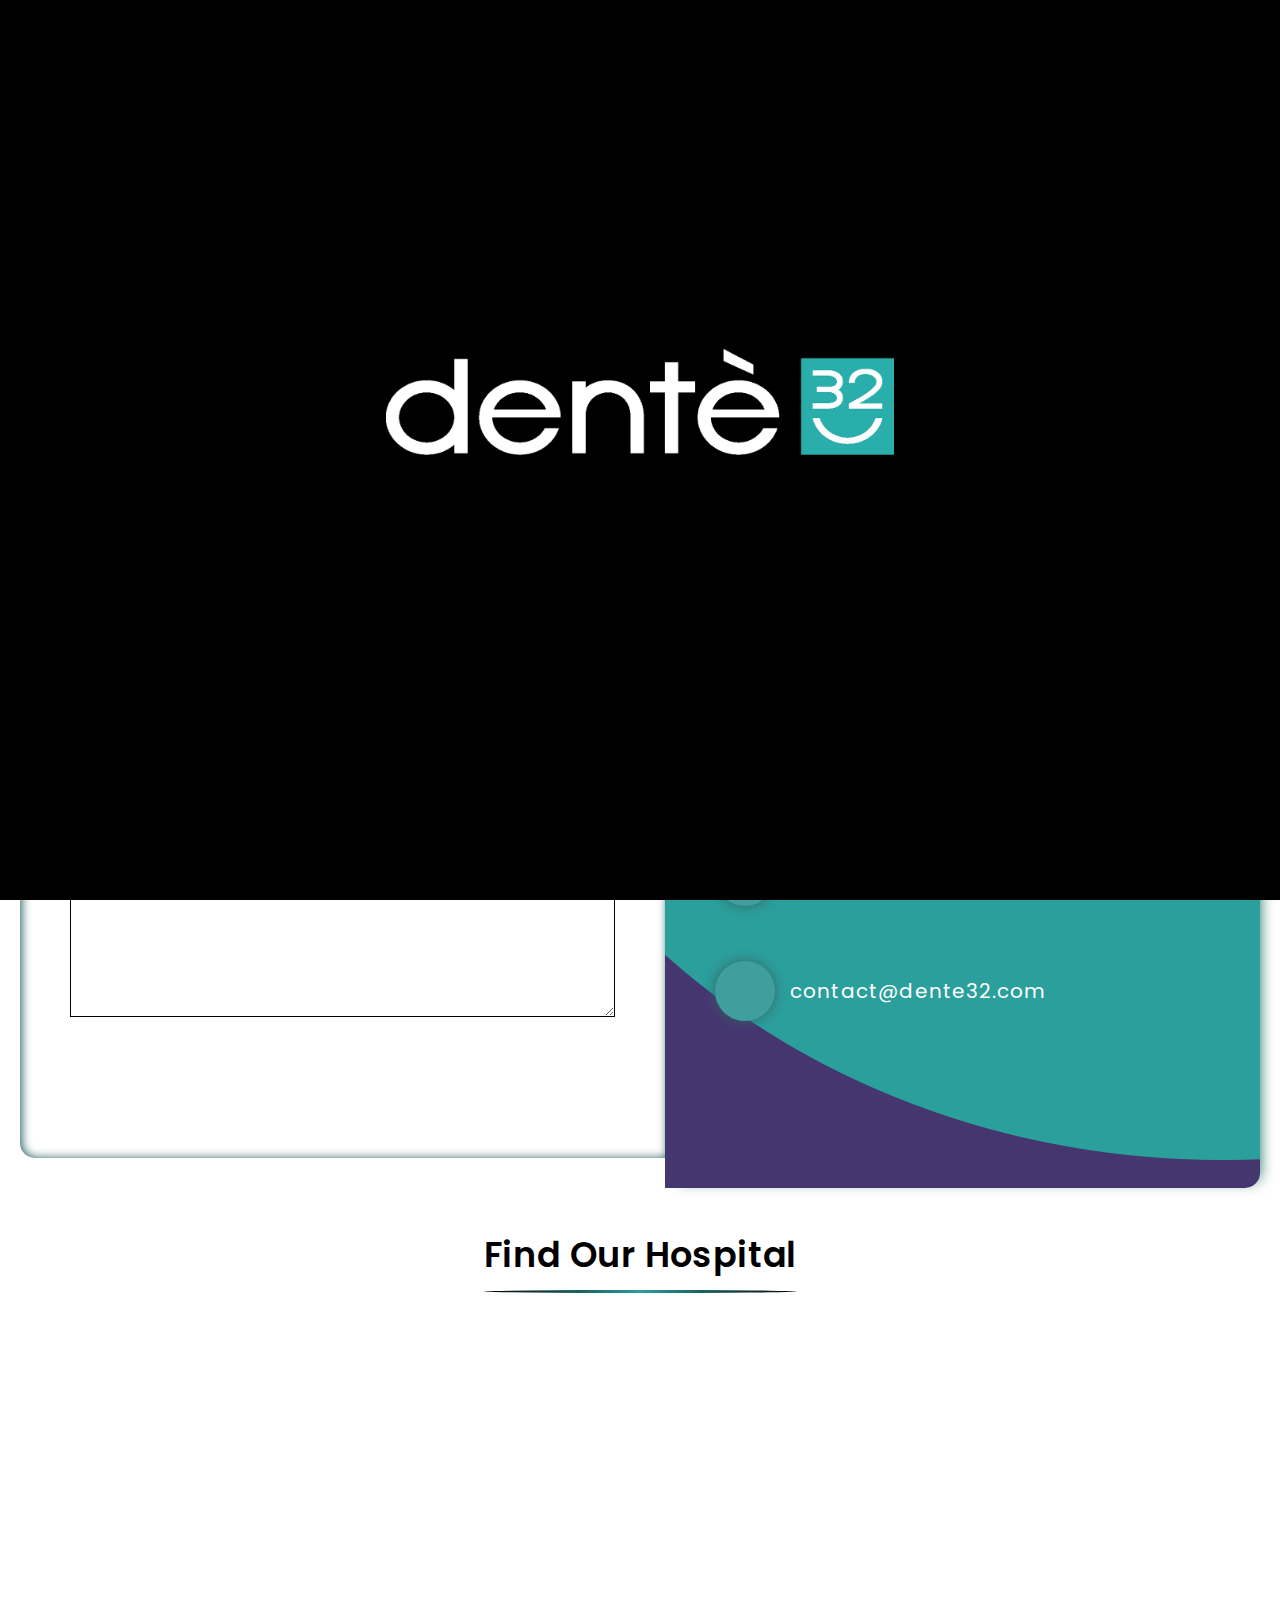
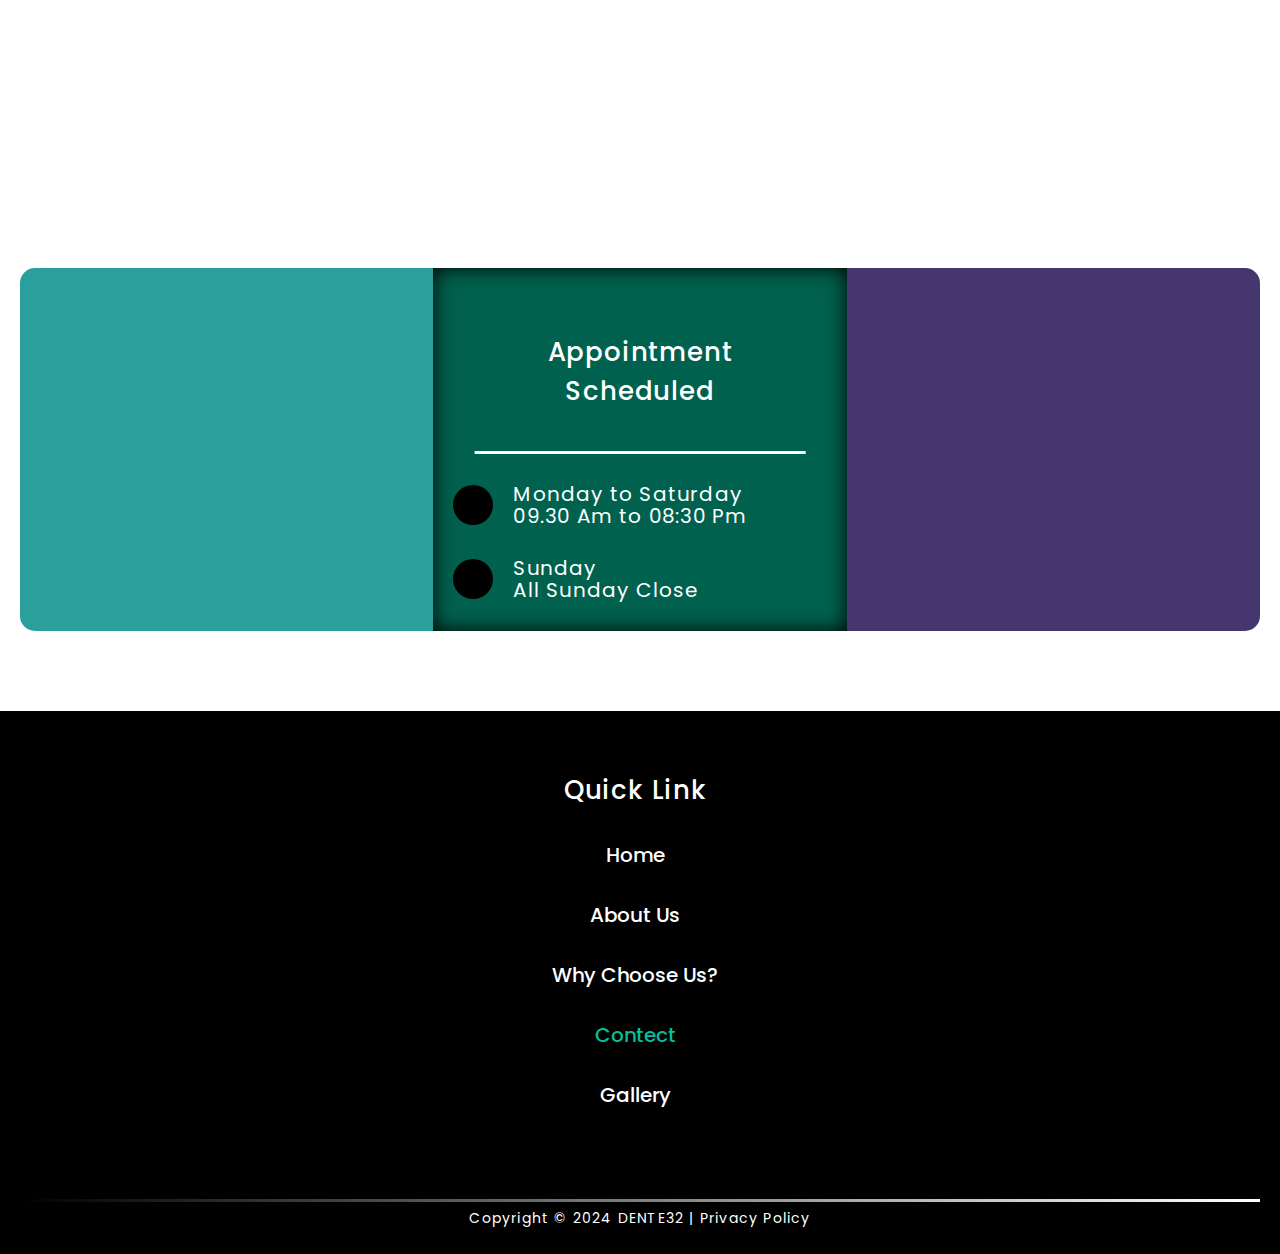
<file: contect.html>
<!DOCTYPE html>
<html lang="en">

<head>
  <meta charset="UTF-8">
  <meta name="viewport" content="width=device-width, initial-scale=1.0">
  <meta name="description" content="Discover top-rated dental care at Dente 32 Dental & Aesthetic Care, Junagadh. With 4.8/5 ratings, visit us at Zanzarda Cross Road. Call now for appointments.">
  <meta name="description" content="Experience a warm, welcoming atmosphere at our newly opened dental clinic dedicated to your oral health. Visit Dente 32 Dental & Aesthetic Care today!">
  <meta name="description" content="Leading dental care provider in Junagadh, Dente 32 Dental & Aesthetic Care offers top-quality treatments. Visit us at Zanzarda Cross Road for exceptional dental services.">
  <meta name="description" content="Enhance your smile confidently with braces therapy at Dr. Suvagiya Dental Clinic, Junagadh. Suitable for all ages, book your consultation now!">
  <meta name="description" content="DENTE32 Trademark Registration by Hardik Harsukhbhai Suvagiya. Application No. 6053973. Find more about our trademark journey and services.">
  <title>dentè 32</title>
  <link rel="stylesheet" href="index.css">
  <link rel="stylesheet" href="contect.css">
  <link rel="stylesheet" href="about-us.css">
  <link rel="icon" type="image/x-icon" href="image/favicon-32.png">
  <link rel="stylesheet" href="https://cdnjs.cloudflare.com/ajax/libs/font-awesome/6.5.1/css/all.min.css"
    integrity="sha512-DTOQO9RWCH3ppGqcWaEA1BIZOC6xxalwEsw9c2QQeAIftl+Vegovlnee1c9QX4TctnWMn13TZye+giMm8e2LwA=="
    crossorigin="anonymous" referrerpolicy="no-referrer" />
    <link href="https://fonts.googleapis.com/css2?family=Poppins:ital,wght@0,100;0,200;0,300;0,400;0,500;0,600;0,700;0,800;0,900;1,100;1,200;1,300;1,400;1,500;1,600;1,700;1,800;1,900&display=swap" rel="stylesheet">
</head>

<body>
  <loder>
    <div class="loading-container" id="loader">
      <div class="loder-logo-content">
        <img src="image/Loder Logo.png">
        <div class="loading-text">
          <span>D</span><span>E</span><span>N</span><span>T</span><span>A</span><span>L</span> 
          <span>&</span> <span>A</span><span>E</span><span>S</span><span>T</span><span>H</span><span>E</span><span>T</span><span>I</span><span>C</span> 
          <span>C</span><span>A</span><span>R</span><span>E</span>
        </div>
      </div>
    </div>
  </loder>
  <header>
    <div class="container-header">
      <div class="header-navigation">
        <div class="header-logo">
          <a href="index.html"><img alt="Dr. Suvagiya" src="image/Dental_Logo-Header.png" /></a>
        </div>
        <nav class="navigation">
          <ul class="navigation-menu menu">
            <li class="menu-item" data-page="page1"><a href="index.html">Home</a></li>
            <li class="menu-item" data-page="page2"><a href="about-us.html">About Us</a></li>
            <li class="menu-item" data-page="page1"><a href="why-choose.html">Why Choose Us?</a></li>
            <li class="menu-item active" data-page="page3"><a href="contect.html">Contact</a></li>
            <li class="menu-item" data-page="page2"><a href="gallery.html">Gallery</a></li>
          </ul>
        </nav>
        <nav class="navigation-slide">
          <div class="toggle">
            <span class="line-toggle"></span>
            <span class="line-toggle"></span>
            <span class="line-toggle"></span>
            <div class="navigation-content">
              <ul class="navigation-menu-slide">
                <li class="menu-item" data-page="page1"><a href="index.html">Home</a></li>
                <li class="menu-item" data-page="page2"><a href="about-us.html">About Us</a></li>
                <li class="menu-item" data-page="page1"><a href="why-choose.html">Why Choose Us?</a></li>
                <li class="menu-item active" data-page="page3"><a href="contect.html">Contact</a></li>
                <li class="menu-item" data-page="page2"><a href="gallery.html">Gallery</a></li>
              </ul>
            </div>
          </div>
        </nav>
      </div>
    </div>
  </header>
  <section class="fade-in">
    <div class="about_us-section">
      <div class="container-header">
        <div class="banner-about_us">
          <h1>Contact Us</h1>
          <p>Patients Is Everything...</p>
        </div>
      </div>
    </div>
  </section>
  <section class="contect-us" style="overflow: hidden;">
    <div class="container-header">
      <div class="content-heading fade-in">
        <h2 class="bottom-line">Contact Form</h2>
      </div>
      <div class="get-in-form">
        <form method="post" id="contact-form" target="_blank" action="mailto:contact@dente32.com">
          <div class="contect-form">
            <div class="form-control fade-out">
              <input type="text" required placeholder="email" id="email" />
              <label for="Name">Name</label>
            </div>
            <div class="form-control fade-out">
              <input type="email" pattern="[^@\s]+@[^@\s]+\.[^@\s]+" required placeholder="password" id="password" />
              <label for="password">Email</label>
            </div>
            <div class="form fade-out">
              <label for="message">Message </label>
              <textarea name="message" required aria-valuetext="Give me your Problem"></textarea>
            </div>
            <p>
              <button class="btn fade-out" type="submit" value="Send">Send Me Massage</button>
            </p>
          </div>
        </form>
        <div class="contect-side-section">
          <div class="contect-heading">
            <h3>Contact Us</h3>
          </div>
          <div class="contect-address">
            <a class="form-address" href="https://maps.app.goo.gl/BUG6BKd3Dsj9tMib6"><p>306, Milestone Complex, Opp. Suvarnabhumi,
              Zanzarda Cross Road, Junagadh</p></a>
            <a class="form-number" href="tel:+91 94998 45707" target="_blank"><p>+91 94998 45707</p></a>
            <a href="mailto:contact@dente32.com" target="_blank"><p><i class="fa-solid fa-envelope"></i>
              contact@dente32.com</p></a>
          </div>
        </div>
      </div>  
    </div>
  </section>
  <section class="contect-section" style="overflow: hidden;">
    <div class="container-header">
      <div class="find-heading">
        <h2 class="bottom-line">Find Our Hospital</h2>
      </div>
      <div class="find-me">
        <div class="find-map fade-in">
          <iframe src="https://www.google.com/maps/embed?pb=!1m18!1m12!1m3!1d3711.5954046727093!2d70.434195!3d21.523562100000003!2m3!1f0!2f0!3f0!3m2!1i1024!2i768!4f13.1!3m3!1m2!1s0x3957ff0053718993%3A0x978a7d37ac9c6ad6!2sDente%2032%20Dental%20%26%20Asthetic%20Care!5e0!3m2!1sen!2sin!4v1712421897135!5m2!1sen!2sin" width="600" height="450" style="border:0;" allowfullscreen="" loading="lazy" referrerpolicy="no-referrer-when-downgrade"></iframe>
        </div>
          <div class="appointment-section">
            <div class="appointment-content">
              <div class="appointment-number">
                <h3 class="fade-out">Appointment<br> With Call / WhatsApp</h3>
                <a class="fade-out" href="tel:+91 94998 45707" target="_blank">+91 94998 45707</a>
                <a class="fade-out" target="_blank"
                href="https://wa.me/+919426325707?text=Hello,+I+am+interested+in+knowing+more+about+your +WhatsApp+API+service">+91 94263 25707</a>
              </div>
              <div class="appointment-time">
                <h3>Appointment<br> Scheduled</h3>
                <p><span>Monday to Saturday<br>09.30 Am to 08:30 Pm</span></p>
                <p><span>Sunday<br>All Sunday Close</span></p>
              </div>
              <div class="appointment-whatsapp appointment-address">
                <h3 class="fade-in">Appointment<br> Address </h3>
                <a class="fade-in" href="https://maps.app.goo.gl/BUG6BKd3Dsj9tMib6"><p>306, Milestone Complex, Opp. Suvarnabhumi,
                  Zanzarda Cross Road, Junagadh</p></a>
              </div>
            </div>
          </div>
        </div>
    </div>
  </section>
  <footer>
    <div class="container-header">
      <div class="footer">
        <div class="footer-section">
          <div class="fotter-logo fade-out">
            <a href="Home.html"><img src="image/Dental-Logo-Footer.png" alt="DR. Shuvagiya" /></a>
          </div>
          <p class="fade-out">For the first time in Junagadh city, we are introducing cutting-edge technologies and a revolutionary
            vision for advanced dental treatment for all ages. Choose Dente32 for a dental experience that goes beyond
            the usual. We make sure that achieving a beautiful smile matches the goal of having the healthiest teeth
            possible.</p>
          <div class="social-icon">
            <div class="text-social fade-out">
              <a href="https://wa.me/+919426325707?text=Hello,+I+am+interested+in+knowing+more+about+your +WhatsApp+API+service"
                target="_blank"><img src="image/whatsapp icon.png" /></a>
              <a href="https://www.instagram.com/dente32_dental_aesthetic_care/" target="_blank"><img src="image/Instagram.png" /></a>
              <a target="_blank" href="https://www.facebook.com/Dente32junagadh/"><img src="image/facebook-logo.png" alt="facebook"></i></a>
            </div>
          </div>
        </div>
        <div class="quick-link">
          <h3>Quick Link</h3>
          <div class="footer-link">
            <ul>
              <li><a href="index.html">Home</a></li>
              <li><a href="about-us.html">About Us</a></li>
              <li><a href="why-choose.html">Why Choose Us?</a></li>
              <li class="active"><a href="contect.html">Contect</a></li>
              <li><a href="gallery.html">Gallery</a></li>
            </ul>
          </div>
        </div>
        <div class="footer-location">
          <h3 class="fade-in">Location Address</h3>
          <div class="fotter-address fade-in">
            <a target="_blank"
            href="//maps.app.goo.gl/BUG6BKd3Dsj9tMib6"><i
                class="fa-solid fa-location-dot"></i> 306, Milestone
              Complex, Opp. Suvarnabhumi, Zanzarda Cross Road, Junagadh</a>
            <a target="_blank"
              href="https://wa.me/+919426325707?text=Hello,+I+am+interested+in+knowing+more+about+your +WhatsApp+API+service"><i
                class="fa-brands fa-whatsapp"></i> +91 9426325707</a>
            <a href="tel:+91 94998 45707" target="_blank"><i class="fa-solid fa-phone-volume"></i> +91 94998 45707</a>
            <a href="mailto:contact@dente32.com" target="_blank"><i class="fa-solid fa-envelope"></i>
              contact@dente32.com</a>
          </div>
        </div>
      </div>
      <div class="footer-policy">
        <p>Copyright © 2024 DENTE32 | Privacy Policy</p>
      </div>
    </div>
  </footer>
  <script src="script.js"></script>
</body>
</html>
</file>
<file: index.css>
:root {
    --color-white: #fff;
    --color-black: #000;
    --color-main: #2b9f9c;
    --color-box: #346665;
    --color-gold:#cbb26a;
    --color-secondary: #463670;
    --color-highlight: #08be9a;
    --color-darkgreen: #00614e;
    --border:15px;
    --circle:50%;
    --p-size: 20px;
    --h1-size:75px;
    --h2-size:35px;
    --h3-size:26px;
    --sh1-size:45px;
    --lp-size:14px;
    --rp-size:14px;
    --rh1-size:38px;
    --rh2-size:28px;
    --rh3-size:22px;
    --rh4-size: 22px;
    --rrh2-size:22px;
}

* {
    margin: 0;
    padding: 0;
    scroll-behavior: smooth;
    font-family: 'Poppins', sans-serif;
    box-sizing: border-box;
}

body {
    position: relative;
}

.container-header {
    max-width: 1270px;
    margin: 0 auto;
    padding: 0 15px;
}

body[style="overflow: auto;"]::before {
    content: "";
    position: absolute;
    top: 0;
    left: 0;
    right: 0;
    bottom: 0;
    background: black;
    z-index: 9999;
    display: none;
}
.lazy {
    opacity: 0;
    transition: opacity 0.5s;
}

.lazy-loaded {
    opacity: 1;
}
.container-section {
    max-width: 1570px;
    margin: 0 auto;
    padding: 0 15px;
}

.fade-in.show {
    opacity: 1;
    transform: translate(0);
}

.fade-in {
    opacity: 0;
    transform: translate(-50px, 0px);
    transition: opacity 0.5s ease-out, transform 0.5s ease-out;
}

.fade-out.show {
    opacity: 1;
    transform: translate(0);
}

.fade-out {
    opacity: 0;
    transform: translate(50px, 0px);
    transition: opacity 0.5s ease-out, transform 0.5s ease-out;
}

h2,
h3{
    font-size: var(--h2-size);
    color: var(--color-white);
    font-weight: 600;
    letter-spacing: 0.8px;
}

h2 {
    color: var(--color-black);
    text-transform: capitalize;
}

h1 {
    letter-spacing: 3px;
    color: var(--color-white);
    font-size: var(--h1-size);
    font-weight: 700;
}

h3 {
    font-size: var(--h3-size);
    color: var(--color-white);
    font-weight: 500;
}

p {
    font-size: var(--p-size);
    color: var(--color-white);
    font-weight: 500;
    letter-spacing: .8px;
    line-height: 22px;
    font-weight: 400;
}

a {
    text-decoration: none;
    color: white;
    font-weight: 500;
    transition: 0.3s ease-in-out;
    font-size: var(--p-size);
}

.active a {
    color: var(--color-highlight) !important;
}

li.menu-item.active {
    position: relative;
}

li.menu-item.active:after {
    border-bottom: 2px solid var(--color-highlight);
    content: "";
    width: 100%;
    position: absolute;
    left: 0;
    bottom: -5px;
}

img {
    max-width: 100%;
    width: 100%;
    vertical-align: bottom;
}

a:hover {
    color: var(--color-highlight);
    transition: 0.4s ease-in-out;
}

h2.bottom-line {
    position: relative;
}

h2.bottom-line::before {
    position: absolute;
    content: "";
    width: 100%;
    background: linear-gradient(94deg, var(--color-black) 0%, var(--color-main) 50%, var(--color-black) 100%);
    border-radius: var(--circle);
    transform: translate(-50%, 9px);
    height: 3px;
    top: 100%;
    left: 50%;
}

.section-heading {
    display: flex;
    justify-content: center;
    margin-bottom: 20px;
}
section{
    padding-block: 20px;
}
@media screen and (max-width:1024px) {
    h1 {
        font-size: var(--rh1-size)
    }
    p{
        font-size: var(--lp-size);
    }
}
@media screen and (max-width:768px) {
    h2 {
        font-size: var(--rrh2-size);
        font-weight: 700;
    }
    a{
        font-size: var(--rp-size);
    }
    h3{
        font-size: var(--rh3-size);
        line-height: 32px;
    }

    h1 {
        font-size: var(--rh1-size)
    }

    section {
        padding-top: 35px !important;
    }

    p {
        font-size: var(--rp-size);
        line-height: 24px;
    }
}

@media screen and (max-width:425px) {
    section {
        padding-top: 30px !important;
    }
}

/* </------------- Loder Start ------------------/> */
#loader {
    display: none;
    position: fixed;
    top: 0;
    left: 0;
    width: 100%;
    height: 100%;
    background: rgba(255, 255, 255, 0.8);
    align-items: center;
    justify-content: center;
    z-index: 9998;
}

body.revealed #loader {
    opacity: 0;
    transition: opacity 5s;
}

body[style="overflow: hidden;"]:before,
body[style="overflow: hidden;"]:after {
    content: "";
    position: fixed;
    left: 0;
    right: 0;
    height: 50%;
    background: black;
    z-index: 9999;
    transition: transform 5s ease-in-out;
}

body[style="overflow: hidden;"]:before {
    top: 0;
    transform: translateY(0);
}

body[style="overflow: hidden;"]:after {
    bottom: 0;
    transform: translateY(0);
}

body.revealed[style="overflow: hidden;"]:before {
    transform: translateY(-100%);
}

body.revealed[style="overflow: hidden;"]:after {
    transform: translateY(100%);
}

.loading-text {
    width: 100%;
    max-width: 100%;
    text-align: center;
    color: var(--color-white);
    position: relative;
    margin: 0 auto;

    &:before {
        content: "";
        position: absolute;
        width: fit-content;
        height: 3px;
        background-color: var(--color-darkgreen);
        bottom: 0;
        left: 0;
        border-radius:var(--border);
        animation: movingLine 3.5s infinite ease-in-out;
    }
}

loder {
    position: fixed;
    top: 50%;
    left: 50%;
    transform: translate(-50%, -50%);
    background: transparent;
    z-index: 999999;
}

@keyframes movingLine {
    0% {
        opacity: 0;
        width: 0;
    }

    33.3%,
    66% {
        opacity: 0.8;
        width: 100%;
    }

    85% {
        width: 0;
        left: initial;
        right: 0;
        opacity: 1;
    }

    100% {
        opacity: 0;
        width: 0;
    }
}

.loading-container img {
    max-width: 520px;
    width: 100%;
}

.loading-text {
    font-size: 38px;
    line-height: 64px;
    letter-spacing: 0.87px;
    margin-bottom: 32px;
    color: var(--color-white);
    white-space: nowrap;

    span {
        animation: moveLetters 3.5s infinite ease-in-out;
        transform: translatex(0);
        position: relative;
        display: inline-block;
        opacity: 0;
        text-shadow: 2px -2px 12px var(--color-white);
    }
}

@keyframes moveLetters {
    0% {
        transform: translateX(-15vw);
        opacity: 0;
    }

    33.3%,
    66% {
        transform: translateX(0);
        opacity: 1;
    }

    100% {
        transform: translateX(15vw);
        opacity: 0;
    }
}

.socials {
    position: fixed;
    bottom: 16px;
    right: 16px;
    display: flex;
    align-items: center;
}

.social-link {
    color: var(--color-white);
    display: flex;
    align-items: center;
    cursor: pointer;
    text-decoration: none;
    margin-right: 12px;
}
/* </------------- Fixed Text ------------------/> */
.text-social {
    display: flex;
    width: 40%;
    gap: 20px;
    padding-block: 30px 0;
    align-items: center;
}

/* </------------- Header Start ------------------/> */
header {
    background-color: var(--color-white);
    position: fixed;
    left: 0;
    right: 0;
    top: 0;
    z-index: 999;
    padding: 10px;
}

.navigation {
    display: block;
}

.navigation-slide {
    display: none;
}

.header-navigation {
    display: flex;
    justify-content: space-between;
    align-items: center;
}

nav.navigation ul {
    display: flex;
    list-style: none;
    gap: 40px;
}

.header-logo {
    width: 15%;
}

.header-logo img {
    width: 100%;
}

nav.navigation ul li a:hover {
    color: var(--color-highlight);
    border-bottom: 2px solid var(--color-highlight);
    transition: 0.02s ease;
}

nav.navigation ul li.active a:hover {
    border-bottom: none;
}

nav.navigation ul li a,
.header-navigation a {
    text-decoration: none;
    color: var(--color-black);
    font-size: 18px;
    font-weight: 600;
    letter-spacing: 0.4px;
    transition: 0.5s ease;
    padding-bottom: 5px;
}

.header-navigation a {
    color: var(--color-white);
    font-weight: 700;
    letter-spacing: 0.8px;
}

/* </------------- Banner Start ------------------/> */
.banner-text p:before {
    content: "\297D";
}

.banner-section {
    background-image: url(image/banner-Image.png);
    background-attachment: fixed;
    overflow: hidden;
    background-color: #000;
    background-size: cover;
    background-repeat: no-repeat;
    background-position: top center;
    padding: 0;
}

.banner-heading {
    padding: 150px 0 0;
    display: flex;
    align-items: center;
    width: 100%;
    flex-wrap: wrap;
    justify-content: space-between;
    gap: 20px;
}

.banner-text {
    max-width: 45%;
    width: 100%;
}

.image-banner img {
    width: 100%;
    position: relative;
    z-index: 2;
    transform: translate(0, 5px);
}

.banner-text h1 {
    padding: 0 0 30px;
    font-size: var(--h1-size);
    line-height: 82px;
    color: var(--color-white);
    font-weight: 600;
    text-shadow: 9px 5px 20px var(--color-black);
}

.banner-text p {
    color: var(--color-white);
    font-weight: 400;
    line-height: 30px;
}

.image-banner {
    position: relative;
    max-width: 50%;
    width: 100%;
}

.background-animation {
    position: absolute;
    z-index: 1;
    bottom: 0;
    right: 50%;
    left: 50%;
}

.circle,
.circle2,
.circle3 {
    width: 100px;
    height: 100px;
    border-radius: var(--circle);
    background: var(--color-black);
    position: absolute;
    animation: scaler 4s infinite;
    animation-timing-function: linear;
}

.circle2 {
    animation-delay: 1s;
}

.circle3 {
    animation-delay: 2s;
}

@keyframes scaler {
    0% {
        transform: scale(1);
    }

    33% {
        transform: scale(4);
        opacity: 0.20;
    }

    67% {
        transform: scale(7);
        opacity: 0.10;
    }

    100% {
        transform: scale(10);
        opacity: 0;
    }
}

/* </------------- Services Start ------------------/> */
.description-content:hover .learn-more-btn {
    display: block;
    transition: all 0.5s ease;
}

.description-content:after {
    border: 2px solid var(--color-white);
    content: "";
    position: absolute;
    top: 6%;
    bottom: 6%;
    left: 6%;
    right: 6%;
    border-radius:var(--border);
}

.description-content a {
    cursor: pointer;
    position: relative;
    z-index: 2;
    display: flex;
    flex-direction: column;
    align-items: center;
}

.content-service {
    display: grid;
    grid-template-columns: repeat(2, 1fr);
    gap: 80px;
    padding-top: 80px;
}

.description-image {
    display: flex;
    justify-content: center;
    padding: 20px;
    max-width: 25%;
    border-radius: var(--circle);
    background: var(--color-main);
    box-shadow: 0px 0px 30px 8px var(--color-box);
    margin-top: -80px;
}

.description-content {
    padding: 40px 44px 40px;
    box-shadow:inset 0px 0px 20px 1px var(--color-box);
    border-radius:var(--border);
    position: relative;
    background: var(--color-main);
}

.description-text {
    display: flex;
    flex-direction: column;
    gap: 30px;
    padding-top: 30px;
    align-items: center;
    text-align: center;
}

/* </------------- Appoinment Start ------------------/> */
.rich-contect-section .container-header{
    overflow: hidden;
}
.appointment-content {
    display: flex;
    justify-content: center;
}
.appointment-whatsapp,
.appointment-time,
.appointment-number {
    max-width: 100%;
    width: -webkit-fill-available;
    text-align: center;
}
.appointment-whatsapp h3,
.appointment-time h3,
.appointment-number h3 {
    text-align: center;
    padding: 65px 50px 50px;
    color: var(--color-white);
    position: relative;
    overflow: hidden;
    display: grid;
    grid-template-rows: 100px;
}
.appointment-whatsapp h3:after,
.appointment-time h3:after,
.appointment-number h3:after {
    content: "";
    width: 80%;
    position: absolute;
    height: 3px;
    background: var(--color-white);
    left: 50%;
    transform: translate(-50%);
    border: 0;
    top: 85%;
}
.appointment-whatsapp {
    background: var(--color-secondary);
    border-top-right-radius: var(--border);
    border-bottom-right-radius: var(--border);
}
.appointment-section {
    padding-block: 50px 0;
    overflow: hidden;
  }  
.appointment-time {
    background-color: var(--color-darkgreen);
    box-shadow: inset 0px 0px 20px 0px var(--color-black);
}
.appointment-number a,
.appointment-whatsapp a {
    justify-content: start;
    display: flex;
    align-items: baseline;
    padding: 12px 0 0 20px;
}
.appointment-number {
    background: var(--color-main);
    border-top-left-radius: var(--border);
    border-bottom-left-radius: var(--border);
}
.appointment-number a:before {
    content: "\f2a0";
    font-family: fontAwesome;
    margin-right: 15px;
    background: var(--color-black);
    border-radius: var(--circle);
    width: 40px;
    height: 40px;
    display: flex;
    justify-content: center;
    align-items: center;
}
.appointment-time p:before {
    content: "\f017";
    font-family: fontAwesome;
    margin-right: 20px;
    background: var(--color-black);
    color: var(--color-white);
    width: 40px;
    height: 40px;
    display: flex;
    justify-content: center;
    align-items: center;
    border-radius: var(--circle);
}
.appointment-whatsapp a:before {
    content: "\f232";
    font-family: fontAwesome;
    margin-right: 10px;
    background: var(--color-black);
    padding: 8px 10px;
    border-radius: var(--circle);
}
.appointment-time p {
    text-align: start;
    padding: 0 0 30px 20px;
    color: var(--color-white);
    display: flex;
    align-items: center;
}
.appointment-content .appointment-whatsapp.appointment-address a:before {
    display: none;
}
.appointment-content .appointment-whatsapp.appointment-address p {
    padding: 0;
}
@media only screen and (max-width: 1024px) {
    .appointment-whatsapp h3,
    .appointment-time h3,
    .appointment-number h3 {
        padding: 65px 35px 50px;
    }
}

/* </------------- Virchual section Start ------------------/> */

/* </------------- Footer Start ------------------/> */
footer {
    background-image: url(image/banner-Image.png);
    background-attachment: fixed;
    background-repeat: no-repeat;
    background-size: cover;
    padding: 60px 0 20px;
    margin-top: 60px;
    overflow: hidden;
    background-color: #000;
}
    
.footer {
    display: grid;
    grid-template-columns: 36.8% 20% 36.8%;
    gap: 35px;
}

.fotter-logo {
    max-width: 50%;
    padding-bottom: 10px;
}

footer h3 {
    color: var(--color-white);
}

.appointment-address p:before {
    content: "\f3c5";
    font-family: fontAwesome;
    background: var(--color-black);
    color: var(--color-white);
    padding: 10px 14px;
    border-radius: var(--circle);
}

.appointment-address p {
    display: flex;
    align-items: center;
    padding: 0 0 0 20px;
    color: var(--color-white);
    text-align: start;
    gap: 15px;
}

.footer-policy p {
    color: var(--color-white);
    display: inline-block;
    width: 100%;
    text-align: center;
    margin-block: 50px 0;
    border-top: 3px solid;
    padding-top: 5px;
    border-image: linear-gradient(to right, var(--color-black), var(--color-white)) 1;
    font-size: 14px;
}

.appointment-number a:last-child:before {
    content: "\f232";
}

.footer-section p {
    color: var(--color-white);
    padding-top: 20px;
}

.footer-section img {
    width: 100%;
}

.footer h3 {
    padding-bottom: 30px;
    display: flex;
    justify-content: center;
}

.footer-link ul li {
    list-style: none;
    text-align: center;
    display: flex;
    justify-content: center;
}

.footer-link ul {
    display: flex;
    flex-direction: column;
    gap: 30px;
}

.footer-location {
    text-align: center;
}

.fotter-address {
    display: flex;
    flex-direction: column;
    max-width: 500px;
    text-align: center;
    margin: 0 auto;
    align-items: center;
    gap: 15px;
}

.fotter-address a {
    line-height: 28px;
    width: fit-content;
}

@media only screen and (max-width:1024px) {
    section{
        padding-top: 45px;
    }
    .section-heading{
        margin-bottom: 35px;
    }
    .banner-text h1 {
        font-size: var(--sh1-size);
        line-height: 55px;
    }
    .background-animation {
        right: 60%;
    }

    .content-service {
        gap: 70px 40px;
    }

    .banner-text {
        width: 50%;
    }

    .image-banner img {
        width: 100%;
    }

    .description-text {
        gap: 20px;
    }

    .description-content {
        padding: 30px 34px 30px;
    }
}

@media only screen and (min-width:768px) {
    .description-section .content-service-slider {
        display: none;
    }
}

@media only screen and (max-width:768px) {
    .appointment-number a:before,
    .appointment-address p:before {
        margin-right: 10px;
        font-size: var(--rp-size);
        width: 35px;
        height: 35px;
    }

    .description-image {
        max-width: 45%;
    }

    .description-image{
        padding: 20px 25px;
    }

    .appointment-address p:before {
        width: 13px;
        height: 20px;
    }

    .content-service {
        display: none;
    }

    .promise-section .description-text {
        height: 100%;
    }

    .content-service-slider .slick-list {
        margin: 0 0 0 -30px;
    }

    .content-service-slider .slick-list .slick-track .description-content {
        margin-left: 30px;
    }

    .content-service-slider .slick-list .slick-track {
        padding-top: 60px;
    }

    .appointment-section {
        display: flex;
        justify-content: center;
    }

    .text-social {
        display: flex;
        width: 20%;
    }

    .footer-link ul {
        gap: 5px;
    }

    .footer-section p {
        text-align: start;
    }

    .footer-link ul li {
        text-align: start;
        justify-content: start;
    }

    .description-content:before {
        display: none;
    }

    .section-heading {
        margin-bottom: 30px;
    }

    .banner-heading {
        padding: 90px 0 0;
    }

    .learn-more-btn {
        position: relative;
        bottom: 0;
        display: none;
    }

    .description-content {
        padding: 60px 40px 30px;
    }

    .description-content:hover .learn-more-btn {
        display: none;
    }

    .footer h3 {
        justify-content: start;
    }

    .appointment-content {
        flex-direction: column;
    }

    .fotter-address {
        max-width: 100%;
        text-align: start;
        align-items: start;
    }

    .appointment-address p {
        color: var(--color-white);
        padding: 0 20px 30px;
    }

    .fotter-address a {
        display: flex;
        gap: 15px;
        align-items: center;
    }

    .footer {
        grid-template-columns: repeat(1, 1fr);
        gap: 40px;
    }

    .appointment-whatsapp h3,
    .appointment-time h3,
    .appointment-number h3 {
        padding: 45px 15px 20px;
    }

    .appointment-number a,
    .appointment-whatsapp a {
        padding-block: 0px 20px;
        justify-content: start;
        padding-left: 3%;
        font-size: var(--p-size);
    }

    .appointment-time p {
        justify-content: start;
    }

    .appointment-time p:nth-child(2) {
        padding-top: 30px;
    }

    .footer-link ul li {
        padding-bottom: 15px;
    }

    .appointment-whatsapp a:before {
        padding: 12px 13.44px;
    }

    .appointment-number {
        background: var(--color-main);
        border-top-left-radius: var(--border);
        border-bottom-left-radius: 0;
        border-top-right-radius: var(--border);
    }

    .appointment-whatsapp {
        background: var(--color-secondary);
        border-top-right-radius: 0;
        border-bottom-right-radius: var(--border);
        border-bottom-left-radius: var(--border);
    }

    .appointment-whatsapp h3 br,
    .appointment-time h3 br,
    .appointment-number h3 br {
        display: none;
    }

    .loading-container {
        margin: 0;
    }

    .loading-text {
        font-size: var(--rh2-size);
        line-height: 54px;
        letter-spacing: 0.4px;
        margin-bottom: 30px;
        white-space: nowrap;
    }

    .header-navigation {
        width: 100%;
    }

    .navigation-slide {
        display: flex;
        position: relative;
        justify-content: end;
    }

    .footer-section {
        width: 100%;
    }

    .header-logo img {
        width: 100%;
    }

    .navigation {
        display: none;
    }

    .header-logo {
        width: 30%;
    }

    .description-text h3 {
        display: block;
    }

    .navigation-slide.activate .navigation-content {
        display: flex;
        position: fixed;
        right: 0;
        left: 0;
        top: 0;
        background: var(--color-black)000ba;
        z-index: 9998;
        height: 100vh;
        justify-content: end;
        transform: translate(0%);
        transition: 0.5s ease;
    }

    .navigation-slide .navigation-content {
        transform: translate(150%);
        transition: 0.5s ease;
        position: fixed;
        top: 0;
        background: var(--color-black)000ba;
        z-index: 9998;
        height: 100vh;
        display: flex;
    }

    .navigation-slide span.line-toggle {
        display: flex;
        height: 2px;
        box-shadow: 0px 0px 0px 1px var(--color-box);
        border-radius:var(--border);
        transition: 0.5s ease;
    }

    .navigation-slide span.line-toggle:nth-child(1) {
        width: 40px;
    }

    .navigation-slide span.line-toggle:nth-child(2) {
        width: 30px;
        transform: translate(0vh);
        transition: 0.5s ease;
    }

    .navigation-slide span.line-toggle:nth-child(3) {
        width: 20px;
    }

    ul.navigation-menu-slide {
        background: var(--color-black);
        padding: 50px 30px;
        list-style: none;
        display: flex;
        flex-direction: column;
        gap: 35px;
        width: 60%;
    }

    li.menu-item.active {
        position: relative;
        display: flex;
        width: max-content;
    }

    body.hide {
        overflow: hidden !important;
    }

    .toggle {
        display: inline-flex;
        flex-direction: column;
        gap: 7px;
        align-items: end;
        border-radius:var(--border);
        position: relative;
    }

    .navigation-slide.activate span.line-toggle:nth-child(2) {
        transform: translate(20vh);
        transition: 0.5s ease;
        z-index: 9999;
    }

    .navigation-slide.activate span.line-toggle:nth-child(3) {
        width: 25px;
        rotate: 306deg;
        position: absolute;
        transition: 0.5s ease;
        z-index: 9999;
        background: var(--color-white);
    }

    .navigation-slide.activate span.line-toggle:nth-child(1) {
        rotate: 50deg;
        width: 25px;
        transition: 0.5s ease;
        position: absolute;
        z-index: 9999;
        background: var(--color-highlight);
    }

    .banner-text h1 {
        padding: 0 0 5px;
        line-height: 45px;
    }

    .footer-location {
        width: 100%;
    }

    .footer {
        flex-direction: column;
    }
}

@media only screen and (max-width:670px) {
    .banner-heading {
        align-items: end;
    }
}

@media only screen and (max-width:600px) {
    .loading-text {
        margin-bottom: 10px;
        font-size: 20px;
    }
    .description-image {
        padding: 20px 5px;
    }
    .description-content:after {
        top: 4%;
        bottom: 4%;
        left: 4%;
        right: 4%;
    }

    .description-text p {
        display: block;
    }
    .description-text {
        gap: 10px;
        padding-top: 10px;
    }
    .banner-heading {
        align-items: center;
        gap: 60px;
    }

    .banner-heading {
        flex-direction: column;
    }

    .description-content {
        padding: 40px 24px 30px;
    }
    .text-social {
        display: flex;
        width: 25%;
    }

    .banner-text {
        max-width: 100%;
        width: 100%;
    }

    .image-banner {
        width: 100%;
        max-width: 90%;
    }
    
    .banner-text p ,.banner-text h1{
        text-align: center;
    }

    .description-image {
        width: 100%;
        justify-content: center;
        display: flex;
    }
    .appointment-section {
        padding-block: 10px 0;
    }
    .fotter-logo {
        max-width: 80%;
        padding-bottom: 40px;
        display: table;
        margin: 0 auto;
    }
    .description-text {
        width: 100%;
        display: flex;
        align-items: center;
    }

    .description-image:after {
        width: 70%;
    }

    .find-me {
        gap: 80px;
    }

    .description-image img,
    .description-image:nth-child(2) img {
        width: 55%;
    }

    .description-image {
        margin-top: -70px;
    }

    .find-heading {
        padding-bottom: 50px;
    }

    .find-text-content {
        width: 100%;
        display: flex;
        justify-content: center;
    }

    footer {
        padding: 20px 0 20px;
        margin-top: 40px;
    }

    .footer {
        gap: 20px;
    }

    .footer-section p {
        padding: 0;
    }

    .text-social {
        padding-block: 10px 0;
    }

    .footer-link ul,
    .fotter-address {
        gap: 0;
    }

    .footer h3 {
        padding-bottom: 10px;
    }

    .footer-policy p {
        margin-block: 30px 0;
    }
}

@media screen and (max-width: 426px) {
    .background-animation {
        right: 63%;
    }

    ul.navigation-menu-slide {
        width: 80%;
    }

    .appointment-content {
        flex-direction: column;
        width: 100%;
    }

    h2.bottom-line {
        text-align: center;
        display: table;
        margin: 0 auto;
    }

    .image-banner {
        width: 90%;
    }

    .appointment-number a,
    .appointment-whatsapp a {
        font-size: var(--rp-size);
    }

    .text-social {
        display: flex;
        width: 60%;
    }

    .appointment-number a,
    .appointment-whatsapp a {
        padding-left: 6%;
    }

    .header-logo {
        width: 40%;
    }

    .faq-questions {
        width: 100%;
        margin: 0 auto;
    }

    .description-heading {
        display: block;
        padding-block: 0 70px;
    }

    .banner-heading {
        padding: 70px 0 0;
        gap: 30px
    }

    .banner-text h1 {
        font-size: var(--h2-size);
    }
}
</file>
<file: contect.css>
/* Global styles */
* {
  margin: 0;
  padding: 0;
  font-family: 'Poppins', sans-serif;
}
:root{
  --red-color:red;
  --color-green:green;
  --color-contect:#409f9d;
  --c-size:18px; 
}
.content-heading {
  display: table;
  margin: 0 auto;
}

.contect-form {
  margin-block: 30px;
  padding: 50px;
  border-top-left-radius: var(--border);
  border-bottom-left-radius: var(--border);
  background: var(--color-white);
  box-shadow:inset 2px 0px 10px 0px var(--color-box);
}

.contect-form input,
.contect-form textarea {
  padding: 10px;
  font-size:var(--c-size);
  border: 1px solid var(--color-black);
  background: transparent;
  color: var(--color-black);
}

.contect-form textarea {
  min-height: 160px;
}

.btn {
  border: 0;
  border-radius: 5px;
  cursor: pointer;
  display: inline-block;
  font-size:var(--c-size);
  padding: 15px;
  font-weight: 600;
  width: 100%;
  color: var(--color-main);
  transition: 0.5s ease;
}
.get-in-form {
  display: flex;
  padding-top: 50px;
}
.contect-side-section {
  box-shadow:7px 0px 15px -8.7px var(--color-darkgreen);
  padding: 50px;
  background-image:url(image/banner-Image.png);
  border-top-right-radius: var(--border);
  border-bottom-right-radius: var(--border);
  max-width: 50%;
}
.btn:focus {
  outline: 0;
}

.btn:active {
  transform: scale(0.98);
}

.btn:hover {
  color: var(--color-white);
  border: 1px solid var(--color-darkgreen);
}

.text {
  margin-top: 30px;
}

.form-control {
  margin: 20px 0;
  position: relative;
}

.form-control input {
  background-color: transparent;
  border: 0;
  border-bottom: 2px solid var(--color-black);
  color: var(--color-black);
  display: block;
  font-size:var(--c-size).2rem;
  padding: 15px 0;
  width: 100%;
}

.form-control input::placeholder {
  color: transparent;
}

.form-control input:focus {
  border-bottom: 2px solid var(--color-black);
  outline: 0;
}
.form-control input:valid {
  border-bottom: 2px solid var(--color-green);
}
.form-control input:not(:placeholder-shown):invalid:empty {
  border-bottom: 2px solid var(--red-color);
}
.form-control label {
  left: 0;
  position: absolute;
  top: 15px;
  color: var(--color-black);
}
.form-control label span,
.form label {
  display: inline-block;
  font-size:var(--c-size).2rem;
  min-width: 5px;
  transition: 0.3s cubic-bezier(0.68, -0.55, 0.265, 1.55);
}
.form-control input:focus + label span,
.form-control input:valid + label span {
  color: var(--color-black);
  transform: translateY(-30px);
}
.form {
  display: flex;
  flex-direction: column;
  gap: 10px;
}
form#contact-form {
  width: 100%;
  margin: 0 auto;
}
button.btn {
  background: transparent;
  border: 1px solid;
  position: relative;
  overflow: hidden;
  margin-top: 22px;
  z-index: 2;
}
button.btn:after {
  content: "";
  transform: translate(-100%);
  position: absolute;
  background: var(--color-darkgreen);
  top: 0;
  left: 0;
  width: 100%;
  height: 100%;
  border-radius: 3px;
  z-index: -1;
  transition: 0.5s ease;
}
button.btn:hover:after {
  transform: translate(0%);
}
.contect-address a.form-address p:before {
  content: "\f3c5";
  padding: 20px;
  width: 20px;
  height: 20px;
}
.contect-address a.form-number p::before {
  content: "\f2a0";
  padding: 20px;
  width: 20px;
  height: 20px;
}
.contect-address a p i{
  padding: 30px;
  width: 40px;
  height: 40px;
}
.contect-address a.form-address p:before,.contect-address a.form-number p::before,.contect-address a p i{
  font-family: fontAwesome;
  color: var(--color-white);
  border-radius: var(--circle);
  background: var(--color-contect);
  display: inline-flex;
  box-shadow: 0 0 12px 0px var(--color-box);
  margin-right: 15px;
  justify-content: center;
  align-items: center;
}
.contect-address a p {
  color: var(--color-white);
  padding-top: 50px;
  font-size: var(--p-size);
  line-height: 28px;
  display: flex;
  align-items: center;
}
/* Find Me Section */
.find-heading {
  display: flex;
  justify-content: center;
  padding-bottom: 80px;
}

.find-map iframe {
  width: 100%;
  height: 450px;
  border-radius: var(--border);
}

ul.find-content {
  display: flex;
  gap: 20px;
}

ul.find-content li {
  list-style: none;
  padding: 0;
  color: var(--color-black);
  font-weight: 600;
  line-height: 28px;
}

.find-text a {
  color: var(--color-black);
  align-items: center;
  display: flex;
  line-height: 28px;
}

/* Contact Section */
.contect-section .appointment-number a,
.contect-section .appointment-whatsapp a {
  padding: 10px 0 20px 20px;
}

.appointment-address p {
  color: var(--color-white);
  padding: 0 20px 30px;
}

.contect-section .appointment-number a:last-child:before {
  content: "\f232";
}

/* Media Queries */
@media only screen and (max-width: 767px) {
  .contect-form {
    padding: 20px;
  }
  .contect-section .appointment-number a:before,
  .appointment-time p:before {
    margin-right: 10px;
    font-size: var(--rp-size);
    width: 35px;
    height: 35px;
  }
  .get-in-form {
    flex-direction: column;
  }
  .contect-side-section{
    max-width: 100%;
    padding: 25px;
  } 
  .contect-address a.form-address p:before {
    padding: 18px;
    width: 25.6px;
    height: 14px;
  }
  .contect-address a p i {
    padding: 25px;
    width: 25px;
    height: 25px;
  } 
  .contect-address a.form-number p::before {
    padding: 15px;
  }
  .contect-address a p {
    padding-top: 25px;
    font-size: var(--rp-size);
  }
  .contect-form {
     margin-block: 0px;
     border-top-right-radius: var(--border);
     border-bottom-left-radius: 0;
     box-shadow: 0 0px 15px -8.7px var(--color-darkgreen);
  }
  .contect-side-section{
    border-top-right-radius:0;
    border-bottom-left-radius:var(--border);
    box-shadow: 0 7px 15px -8.7px var(--color-darkgreen);
  }
  .contect-heading {
    display: table;
    margin: 0 auto;
  } 
}

@media only screen and (max-width: 500px) {
  .form-control input:focus,
  .form-control input:valid {
    border-bottom-color: var(--color-black);
  }
  .form label {
    color: var(--color-white);
  }
  button.btn {
    border: 1px solid var(--color-black);
  }
}

@media only screen and (max-width: 425px) {
  .content-heading,
  .find-heading {
    display: block;
  }
}
</file>
<file: about-us.css>
:root{
  --h4-size:22px;
}
p {
  padding: 5px 0;
  line-height: 22px;
  color: var(--color-black);
  letter-spacing: 1.2px;
  font-weight: 400;
}

h4 {
  padding-block: 5px;
}

td {
  color: var(--color-gold);
}

h3 {
  color: var(--color-white);
}

/* </------------- Banner Start ------------------/> */
.about_us-section {
  background: url(image/banner-Image.png);
  background-attachment: fixed;
  position: relative;
  background-repeat: no-repeat;
  background-position: top center;
  background-size: cover;
}

.banner-about_us,
.banner-about_us p {
  padding-block: 100px;
  display: inline-block;
  text-align: center;
  width: 100%;
  color: var(--color-white);
}

.banner-about_us p {
  padding-block: 20px 50px;
}

.about_us-heading {
  display: flex;
  justify-content: center;
  padding-bottom: 50px;
}

.about_us-technology {
  background-color: var(--color-white);
}

.about_us-head-image {
  text-align: center;
  padding: 30px 15px;
}

/* </------------- Technology Start ------------------/> */
.technologies-section {
  display: flex;
  gap: 40px;
  justify-content: center;
  overflow: hidden;
}
.technoliogy-image span {
  font-weight: 600;
}

.technology-head-image {
  text-align: center;
  max-width: 25%;
  width: 100%;
}

.technologies-image {
  position: relative;
  width: 100%;
  overflow: hidden;
  border-radius: var(--border);
  display: table;
  margin: 0 auto;
}

.technology-head-image h4 {
  padding-bottom: 20px;
}

@keyframes left-slide {
  0% {
    transform: translate(-200%);
  }

  100% {
    transform: translate(-10%);
  }
}
/* </------------- Our Team Section Start ------------------/> */
.team-heading h3 {
  display: table;
  margin: 0 auto;
  color: var(--color-black);
  padding-block: 20px 10px;
}

.founder-image-text {
  display: flex;
  width: 100%;
  align-items: center;
}
.team-image-text:first-child .team-image img {
  width: 55%;
  height: max-content;
  bottom: 0;
} 
.founder-image {
  max-width: 50%;
  width: 100%;
  display: flex;
  box-shadow:inset 0px 0px 20px 0px var(--color-box);
  border-radius:var(--border);
  justify-content: center;
}

.founder-text h4,
.team-text h4 {
  display: grid;
  padding-bottom: 15px;
  justify-content: center;
  text-align: start;
  font-size: var(--h3-size);
}

.team-founder .founder-image-text:last-child {
  display: flex;
  flex-direction: row-reverse;
}

.founder-text p:before {
  content: "\27A4";
  padding-right: 5px;
}

.founder-text {
  padding: 0 35px;
  max-width: 50%;
  width: 100%;
}

.founder-text p {
  display: flex;
}

.our-team {
  display: flex;
  width: 100%;
  gap: 10px;
}

.team-image img {
  position: absolute;
  width: 100%;
  height: 100%;
  object-fit: contain;
}

.team-image {
  display: flex;
  justify-content: center;
  border-bottom: 2px solid var(--color-black);
  border-radius:var(--border);
  position: relative;
  padding-bottom: 100%;
}

.our-team .team-image-text:first-child .team-text {
  padding: 40px 30px 60px;
}

.team-text {
  padding: 30px 30px;
  text-align: center;
}

.team-image-text {
  max-width: 50%;
  width: 100%;
  box-shadow:inset 0px 0px 50px -30px var(--color-box);
  border-radius:var(--border);
}

.image-team {
  position: relative;
  padding-bottom: 80%;
  box-shadow: 0px 0px 20px 0 var(--color-box);
  width: 90%;
  display: table;
  border-radius: var(--border);
  overflow: hidden;
  margin: 20px auto;
}

.image-team img {
  position: absolute;
  height: 100%;
  object-fit: contain;
  object-position: center bottom;
  padding: 0 30px 0;
  background-image:url(image/banner-Image.png);
}
/* </------------- Choose Our Dente32? Start ------------------/> */
.choose-content {
  display: flex;
  text-align: center;
  flex-wrap: wrap;
  justify-content: center;
  gap: 35px;
  padding-block: 55px 0;
  overflow: hidden;
}

.choose-heading p {
  color: var(--color-white);
  text-align: center;
  line-height: 25px;
  width: 85%;
  margin: 0 auto;
}

.why-choose h3 {
  display: flex;
  justify-content: center;
  font-weight: 700;
}

.choose-head-img {
  max-width: 20%;
  text-align: center;
  display: flex;
  flex-direction: column;
  align-items: center;
}

.why-choose {
  width: 60%;
  border-radius:var(--border);
  background: linear-gradient(-119.1deg, var(--color-secondary) 13.06%, var(--color-darkgreen) 60%, var( --color-main) 80.25%);
  padding: 60px 30px;
  margin: 60px auto 0;
}

.choose-image img {
  width: 70%;
}

.choose-image {
  border-radius: var(--circle);
  margin-bottom: 10px;
  box-shadow:inset 0px 0px 20px 5px var(--color-box);
  background: var( --color-main);
  padding: 26px 10px;
}


/* </------------- Our treatment Section Start ------------------/> */
.technologies-section h3{
  color: var(--color-black);
}
/* </------------- Promise Section Start ------------------/> */
.our-promise {
  overflow: hidden;
}
.promise-content p:before {
  content: "\27A4";
}

.promise-content p {
  display: flex;
  padding-bottom: 15px;
}

.promise-head {
  display: flex;
  justify-content: center;
}

.promise-image-content {
  display: flex;
  width: 100%;
  align-items: center;
  gap: 40px;
  padding: 0 0 0;
}

.promise-content p:nth-child(3) {
  padding: 0;
}

.promise-image {
  width: 50%;
}

.promise-content .description-text {
  width: 100%;
}

.promise-image img {
  width: 100%;
}

.promise-content {
  width: 40%;
}

.promise-content p {
  width: 100%;
}

@media only screen and (max-width:1024px) {
  .why-choose {
    width: 100%;
  } 
  .promise-content {
    width: 50%;
  }
  .founder-text {
    padding: 0 0 0 35px;
  } 
  .technology-section .technologies-section {
    flex-wrap: wrap;
  }
  .technology-section .technology-head-image {
    text-align: center;
    max-width: 45%;
  }
}
@media only screen and (max-width:769px) {
  .banner-about_us {
    padding-block: 100px 50px;
  }
  .team-heading h3{
    padding-block: 10px 0;
  }
  .team-heading h3 {
    display: flex;
    text-align: center;
    justify-content: center;
  }

  .technologies-image img {
    border-radius:var(--border);
  }

  .banner-about_us p {
    padding-block: 10px 25px;
  }

  .team-image {
    padding-bottom: 100%;
  }

  .our-team {
    flex-direction: column;
  }

  .choose-head-img {
    max-width: 100%;
  }

  .why-choose {
    width: 100%;
    padding: 25px 15px 15px;
    margin: 30px auto 0;
  }
  .choose-content{
    padding-block: 35px 0;
  }
  .promise-image-content {
    flex-direction: column;
    gap: 0px;
  }

  .our-team {
    gap: 50px;
  }

  .team-founder .founder-image-text:last-child,
  .founder-image-text {
    flex-direction: column;
    padding-bottom: 50px;
  }
  .founder-image{
    max-width: 100%;
  }
  .founder-text {
    padding: 0;
    max-width: 100%;
  }

  .team-heading {
    padding-block: 0 10px;
  }

  .founder-text h4,
  .team-text h4 {
    padding-block: 20px 15px;
    font-size: 18px;
    display: block;
    text-align: center;
  }

  .founder-text p {
    text-align: start;
    display: flex;
  }

  .our-team .team-image-text:first-child .team-text,
  .team-text {
    padding: 0px 10px 20px;
  }

  .promise-image,
  .team-image-text {
    width: 100%;
    max-width: 100%;
  }
  .technology-section .technology-head-image {
    max-width: 80%;
    display: table;
  }
  .promise-content {
    width: 100%;
  }

  .promise-content p {
    width: 100%;
  }

  .choose-content {
    gap: 15px;
  }

  .technologies-image:before {
    width: 100%;
    height: 97%;
    border-radius: var(--border);
  }
}

@media only screen and (max-width:425px) {
  .find-heading {
    display: block;
  }
  .technology-head-image {
    max-width: 100%;
  }
  .team-founder {
    gap: 40px;
  }

  .technologies-image:before {
    width: 100%;
    height: 98%;
  }

  .promise-head {
    display: block;
  }

  .choose-heading {
    display: block;
  }

  .about_us-heading {
    display: block;
  }
}
</file>
